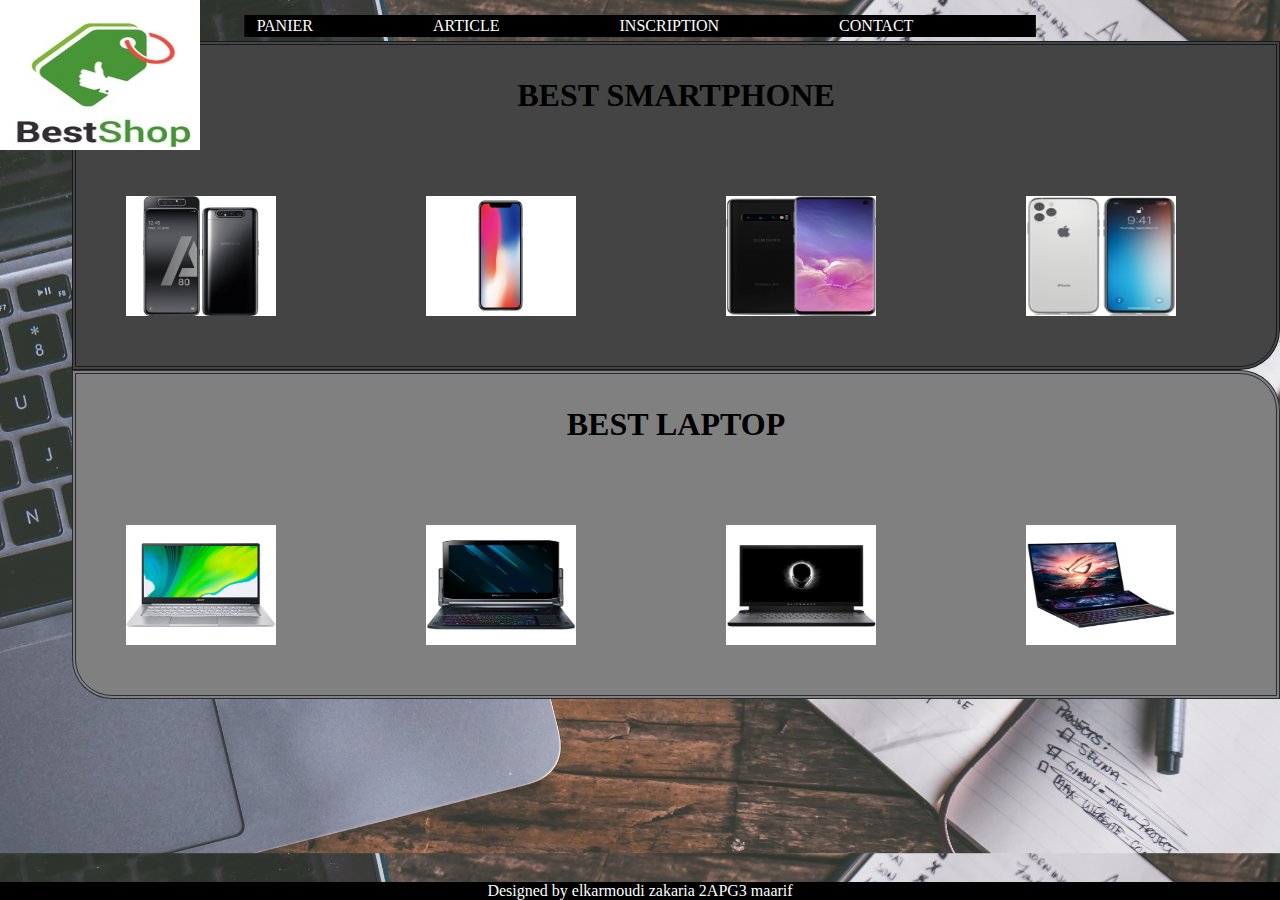
<file: web project/index.html>
<!DOCTYPE html>
<html>
<meta charset="UTF-8">
<meta name="viewport" content="width=device-width, initial-scale=1">
<title> bestshop </title>
    
	<link rel="stylesheet" type="text/css" href="styles/index.css">
	
</head>
<body>



<a id="logo" href="index.html">
<img src="image/image.jpg" id="logo">
</a>

<nav role="navigation" class="primary-navigation">

  <ul>
    <li><a href="html/panier.html">PANIER</a></li>
    <li><a href="html/articles.html">ARTICLE</a>
      <ul class="dropdown">
        <li><a href="html/articles1.html">SMARTPHONE</a></li>
        <li><a href="html/articles2.html">LAPTOP</a></li>
     
      </ul>
    </li>
    <li><a href="html/inscription.html">inscription</a></li>
    <li><a href="html/contact.html">Contact</a></li>
  </ul>
</nav>


</div>
<section class="co">
<div class="allcontain">
<h1><p>BEST SMARTPHONE</p></h1>  
  <a href="html/articles1.html"><img class="mySlides" src="image/img1.jpg" ></a>
  <a href="html/articles1.html"><img class="mySlides" src="image/img2.jpg" ></a>
  <a href="html/articles1.html"><img class="mySlides" src="image/img3.jpg" ></a>
  <a href="html/articles1.html"><img class="mySlides" src="image/img4.jpg" ></a>
 </div>
 <div class="imageslide" >
<h1> <p>BEST LAPTOP</p></h1>
  <a href="html/articles2.html"><img class="mySlides" src="image/img11.jpg" ></a>
  <a href="html/articles2.html"><img class="mySlides" src="image/img15.jpg" ></a>
  <a href="html/articles2.html"><img class="mySlides" src="image/img17.jpg" ></a>
  <a href="html/articles2.html"><img class="mySlides" src="image/img20.jpg" ></a>
</div>
</section>

<div class="footer">
	
	Designed by  elkarmoudi zakaria 2APG3 maarif
</div>


</body>
</html>
</file>
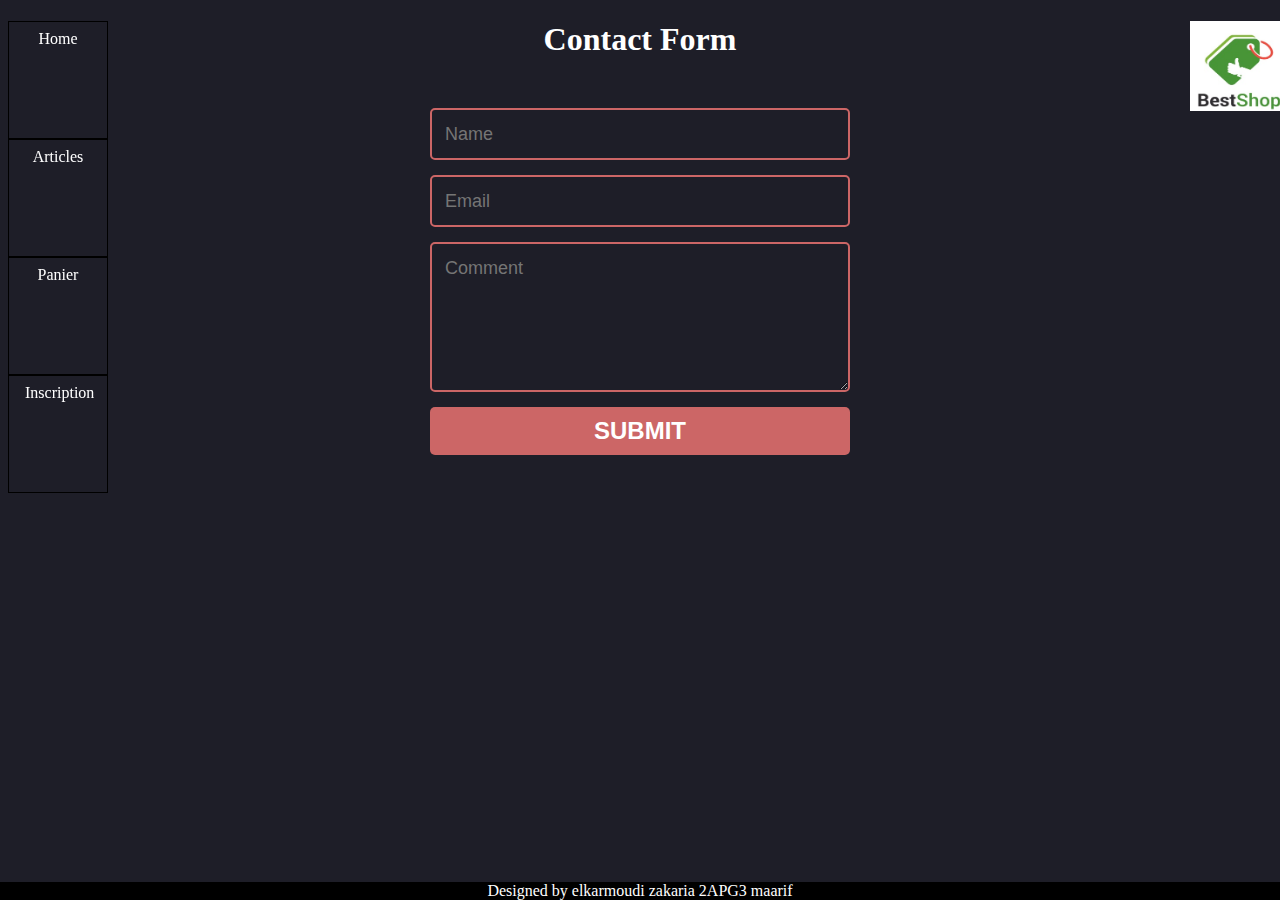
<file: web project/html/contact.html>
<!DOCTYPE html>
<html>
<meta charset="UTF-8">
<meta name="viewport" content="width=device-width, initial-scale=1">
<title> contact </title>
    <link rel="stylesheet" type="text/css" href="../styles/contact.css">
	
	
</head>
<body>

<a  href="../index.html">
<img src="../image/image.jpg" id="logo">
</a>


<nav id="menu">
 <ul>
 <li> <a href="../index.html"> Home </a></li> 
 <li> <a href="articles.html">Articles </a></li> 
 <li> <a href="panier.html">Panier </a></li> 
 
 <li> <a href="inscription.html">Inscription </a></li> </ul> </nav>

<h1><center> Contact Form</center></h1>
<form>      
  <input name="name" type="text" class="feedback-input" placeholder="Name" />   
  <input name="email" type="text" class="feedback-input" placeholder="Email" />
  <textarea name="text" class="feedback-input" placeholder="Comment"></textarea>
  <input type="submit" value="SUBMIT"/>
</form>


 <div class="footer">
	
	Designed by  elkarmoudi zakaria 2APG3 maarif
</div>

</body>
</html>
</file>
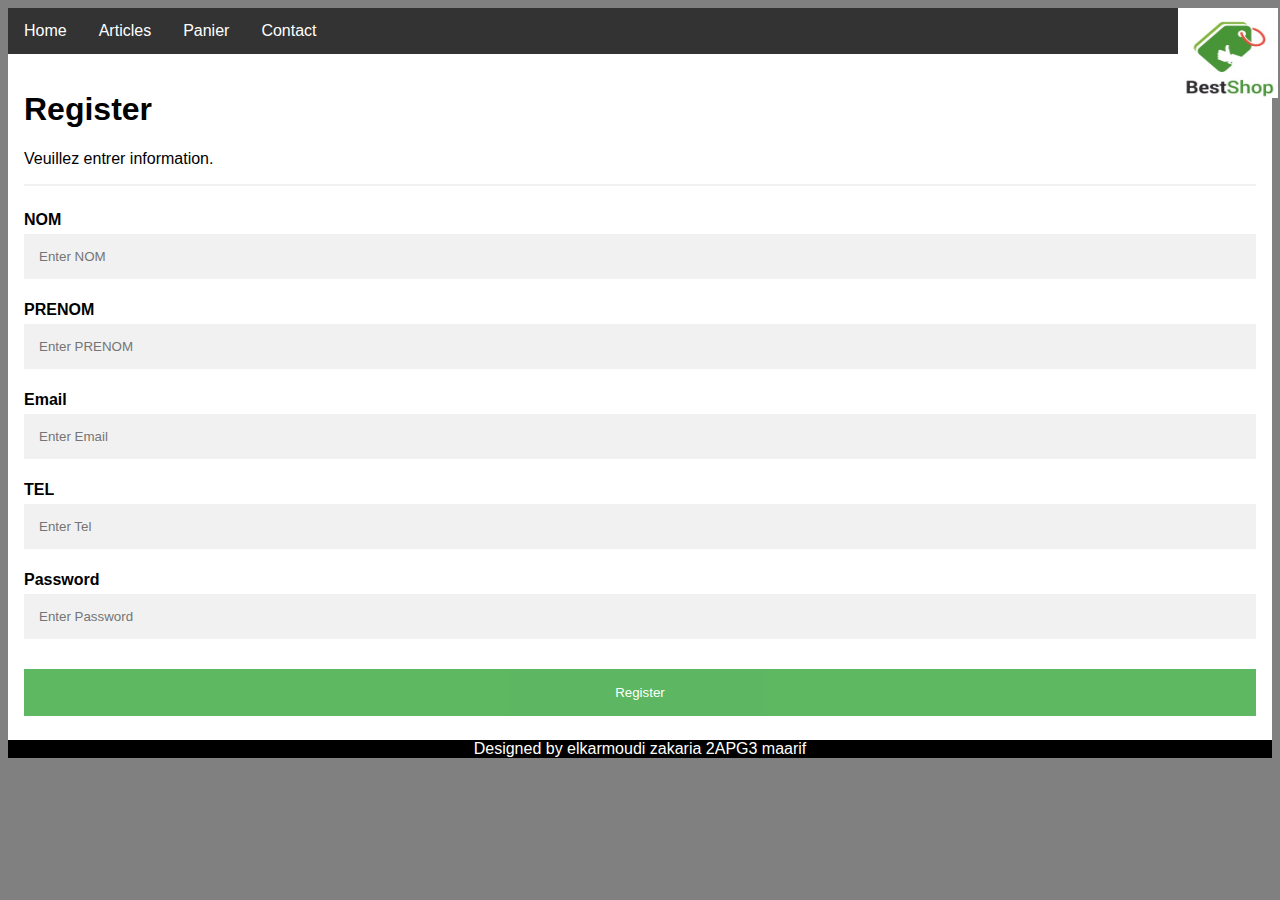
<file: web project/html/inscription.html>
<!DOCTYPE html>
<html>
<head> 
<meta name="viewport" content="width=device-width, initial-scale=1">
<link rel="stylesheet" type="text/css" href="../styles/inscription.css">
</head>
<body nUnLoad="store()">

<a href="../index.html">
<img src="../image/image.jpg" id="logo">
</a>

<nav id="menu">
 <ul>
 <li> <a href="../index.html"> Home </a></li> 
 <li> <a href="articles.html">Articles </a></li> 
 <li> <a href="panier.html">Panier </a></li> 
 <li> <a href="contact.html">Contact </a></li> 

</ul>
</nav> 
<section id ="content">
 
  <div class="container">
    <h1>Register</h1>
    <p>Veuillez entrer information.</p>
    <hr>
	 
	<label for="nom"><b>NOM</b></label>
    <input type="text" placeholder="Enter NOM" name="nom" id="nom" required>
	
     <label for="prenom"><b>PRENOM</b></label>
    <input type="text" placeholder="Enter PRENOM" name="prenom" id="prenom" required>
	
    <label for="email"><b>Email</b></label>
    <input type="text" placeholder="Enter Email" name="email" id="email" required>
	
	<label for="tel"><b>TEL</b></label>
    <input type="text" placeholder="Enter Tel" name="tel" id="tel" required>

    <label for="psw"><b>Password</b></label>
    <input type="password" placeholder="Enter Password" name="psw" id="psw" required>

    <form action="compte.html">
    <button type="submit" class="registerbtn" id="mybtn" onclick="store()">Register</button></form>
  </div>
  
  <div class="footer">
	
	Designed by  elkarmoudi zakaria 2APG3 maarif
</div>

</section>


<script type="text/javascript">
function store() {
var nom = document.getElementById('nom');
var prenom = document.getElementById('prenom');
var email= document.getElementById('email');
var tel= document.getElementById('tel');
    localStorage.setItem('nom', nom.value);
    localStorage.setItem('prenom', prenom.value);
    localStorage.setItem('email', email.value);
    localStorage.setItem('tel', tel.value);

    
}

 </script>

</body>
</html>
</file>
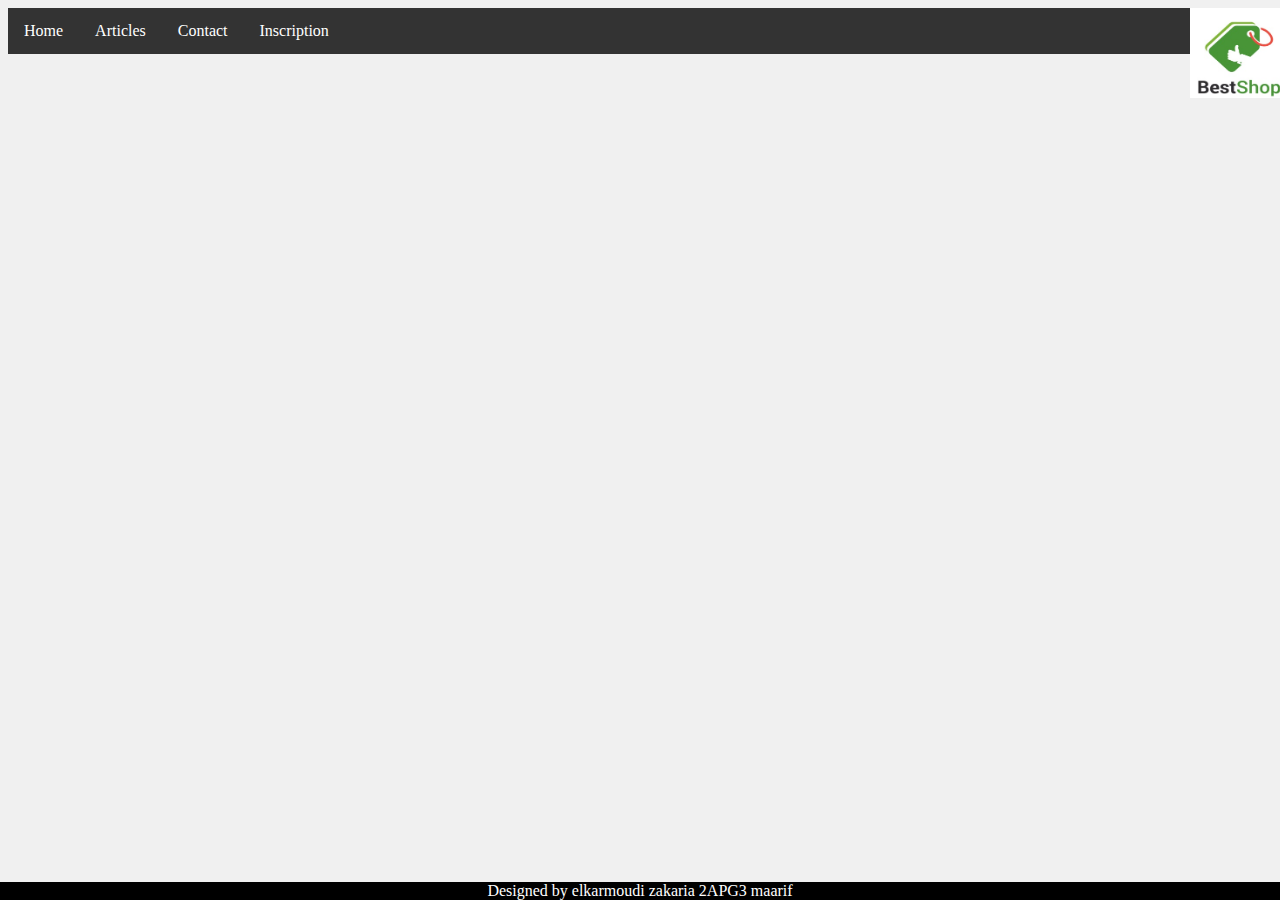
<file: web project/html/panier.html>
<!DOCTYPE html>
<html>
<head> 
<meta charset="utf-8"/>
<title> Panier </title>

<link rel="stylesheet" type="text/css" href="../styles/panier.css">

<script src="../scripts/codeboutique.js"></script>

<script src="../scripts/data.js"></script>

<script src="../scripts/codepanier.js"></script>


</head>
<body onload="chargerPanier()" >

<a  href="../index.html">
<img src="../image/image.jpg" id="logo">
</a>

<nav id="menu">
 <ul>
 <li> <a href="../index.html"> Home </a></li> 
 <li> <a href="articles.html">Articles </a></li> 
 <li> <a href="contact.html">Contact </a></li> 
 <li> <a href="inscription.html">Inscription </a></li> 
</ul>
</nav> 
<section id ="content">
<table id ="panier"> 



 </table> 
</section>


 <div class="footer">
	
	Designed by  elkarmoudi zakaria 2APG3 maarif
</div>

</body>
</html>
</file>
<file: web project/styles/index.css>
.footer {
   position:fixed;
   left: 0;
   bottom: 0;
   width: 100%;
   background-color: black;
   color: white;
   text-align: center;
}

#logo{
	position:absolute;
	width:200px;
	height:150px;
	
	
}


.co{
	
    padding-bottom: 45px;
    padding-bottom: 10px;
	width: auto;
    clear: both;
	padding-top:15px;
	
}


.allcontain{
	
	background-color: #444444;
	width: 1200px;
	margin-right: auto;
    margin-left: auto;
	display: block;
	float:right;
border: 4px double rgba(3,10,15,0.7);
border-radius: 40px 0px 40px 0px;
   
}
h1{
text-align:center;	
	
}

.mySlides{ 

   width: 150px;
  height: 120px;
  float:left;
    position: relative;
    min-height: 1px;
	padding:50px;
	 padding-right:100px;
	
}

.imageslide { 
background-color: #fff;
	width: 1200px;
	margin-right: auto;
    margin-left: auto;
    padding-left: 0;
    padding-right: 0;
	display: block;
	float:right;
border: 4px double rgba(3,10,15,0.7);
border-radius: 0px 40px 0px 40px;
	background-color: gray;
	
	
}
  
.header{
	background-color: #191919;
	
}

body{

  margin: 0;
	
  background-image:url("../image/imgback.jpg");
  height: 100%;
  background-position: top;
  background-size: cover;
}









.footer {
   position: fixed;
   left: 0;
   bottom: 0;
   width: 100%;
   background-color: black;
   color: white;
   text-align: center;
}


nav {
    
  position: relative;
  top: 15px;
  left: 50%;
  transform: translateX(-50%);
  display: inline-block;
  border: 2px solid black;
  background-color:black;
 
    }

   
ul {
  position: relative;
  display: block;
  margin: 0;
  padding-left: 10px;
  list-style-type: none;
}



ul li {
  padding-right:120px;
  transition: background 0.2s;
  float:left;
}


ul li a {
  color: white;
  text-decoration: none;
  text-transform: uppercase;
  transition: color 0.2s;
}


.dropdown {
  visibility: hidden;
  opacity: 0;
  position: absolute;
  display: block;
  margin: 2px;
  padding: 0;
  background-color: #b5b5b5;
  border: 2px solid #b5b5b5;
  border-right: 2px solid #b5b5b5;
  border-bottom: 2px solid #b5b5b5;
  border-radius: 5px;
  transition: opacity 0.2s, visibility 0.2s;
}



ul li ul li {
  margin:0;
  width: 30%;
  line-height: 2;
  border-bottom:1px solid black;
}


ul li:hover {
  background: #b5b5b5;
  border: 2px solid #b5b5b5;
  border-right: 1px solid #b5b5b5;
  border-bottom: 1px solid #b5b5b5;
}



ul li:hover ul {
  visibility: visible;
  opacity: 1;
  width:22%

}
</file>
<file: web project/styles/contact.css>
.footer {
   position: fixed;
   left: 0;
   bottom: 0;
   width: 100%;
   background-color: black;
   color: white;
   text-align: center;
}

#logo{
	position:absolute;
	width:95px;
	height:90px;
	left:93%;
}


ul {
   list-style-type: none;
  margin: 0;
  padding: 0;
  width: 100px;
  background-color: ;
  position:fixed;
  
}


li a {
 height:100px;
  display: block;
  color: white;
  padding: 8px 16px;
  text-decoration: none;
  border: 1px solid black;
  text-align:center;
}

li a:hover {
  background-color: #111;
}


h1{color:white;}

body { background:rgb(30,30,40); }
form { max-width:420px; margin:50px auto; }

.feedback-input {
  color:white;
  font-family: Helvetica, Arial, sans-serif;
  font-weight:500;
  font-size: 18px;
  border-radius: 5px;
  line-height: 22px;
  background-color: transparent;
  border:2px solid #CC6666;
  transition: all 0.3s;
  padding: 13px;
  margin-bottom: 15px;
  width:100%;
  box-sizing: border-box;
  outline:0;
}

.feedback-input:focus { border:2px solid #CC4949; }

textarea {
  height: 150px;
  line-height: 150%;
  resize:vertical;
}

[type="submit"] {
  font-family: 'Montserrat', Arial, Helvetica, sans-serif;
  width: 100%;
  background:#CC6666;
  border-radius:5px;
  border:0;
  cursor:pointer;
  color:white;
  font-size:24px;
  padding-top:10px;
  padding-bottom:10px;
  transition: all 0.3s;
  margin-top:-4px;
  font-weight:700;
}
[type="submit"]:hover { background:#CC4949; }
</file>
<file: web project/styles/inscription.css>
#logo{
	position:absolute;
	width:100px;
	height:90px;
	left:92%;
}


.footer {
   position: relative;
   left: 0;
   bottom: 0;
   width: 100%;
   background-color: black;
   color: white;
   text-align: center;
}

ul {
  list-style-type: none;
  margin: 0;
  padding: 0;
  overflow: hidden;
  background-color: #333;
  
}


#recherche{ 
position:relative;
float:right;
padding:10px;

}

#recherche label{
color:white;
font-size: 14px;
font-family:Arial, Helvetica, sans-serif;
	
}

li {
  float:left;
  text-align:center;
}

li a {
  display: inline-block;
  color: white;
  text-align: center;
  padding: 14px 16px;
  text-decoration: none;

}

li a:hover {
  background-color: #111;
}
body {
  font-family: Arial, Helvetica, sans-serif;
  background-color: gray;
}

* {
  box-sizing: border-box;
}


.container {
  padding: 16px;
  background-color: white;
}


input[type=text], input[type=password] {
  width: 100%;
  padding: 15px;
  margin: 5px 0 22px 0;
  display: inline-block;
  border: none;
  background: #f1f1f1;
}

input[type=text]:focus, input[type=password]:focus {
  background-color: #ddd;
  outline: none;
}

hr {
  border: 1px solid #f1f1f1;
  margin-bottom: 25px;
}


.registerbtn {
  background-color: #4CAF50;
  color: white;
  padding: 16px 20px;
  margin: 8px 0;
  border: none;
  cursor: pointer;
  width: 100%;
  opacity: 0.9;
}

.registerbtn:hover {
  opacity: 1;
}


a {
  color: dodgerblue;
}


.signin {
  background-color: #f1f1f1;
  text-align: center;
}
</file>
<file: web project/styles/panier.css>
#logo{
	position:absolute;
	width:95px;
	height:90px;
	left:93%;
}


.footer {
   position: fixed;
   left: 0;
   bottom: 0;
   width: 100%;
   background-color: black;
   color: white;
   text-align: center;
}


ul {
  list-style-type: none;
  margin: 0;
  padding: 0;
  overflow: hidden;
  background-color: #333;
  
}


li {
  float:left;
  text-align:center;
}

li a {
  display: inline-block;
  color: white;
  text-align: center;
  padding: 14px 16px;
  text-decoration: none;

}

li a:hover {
  background-color: #111;
}

#panier{
 font-family: "Trebuchet MS", Arial, Helvetica, sans-serif;
  border-collapse: collapse;
  width: 100%;

}


#panier th,#panier td{
 border: 2px solid #ddd;
padding: 8px;}

#panier tr{
 border: 1px solid #ddd;
padding: 8px;}


body {
	
	background-color: #f0f0f0;
	
}
footer {
   position: fixed;
   left: 0;
   bottom: 0;
   width: 100%;
   border-top: 1px double black;
   background-color: white;
   color: black;
   text-align: center;
}



.imgpoubelle
{
	width : 40px;
	height : 40px;
}
</file>
